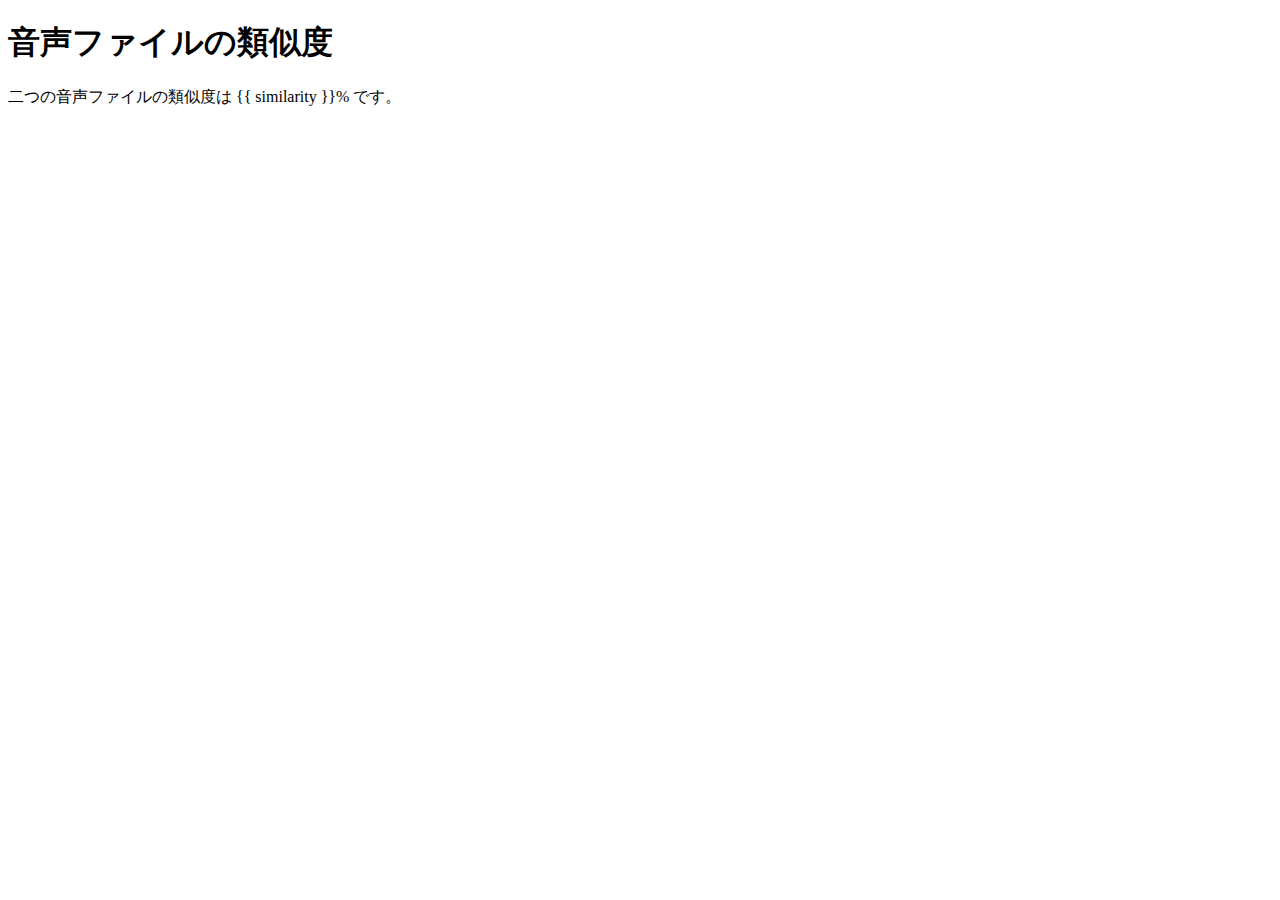
<file: templates/result.html>
<!DOCTYPE html>
<html lang="ja">
<head>
    <meta charset="UTF-8">
    <meta name="viewport" content="width=device-width, initial-scale=1.0">
    <title>類似度結果</title>
</head>
<body>
    <h1>音声ファイルの類似度</h1>
    <p>二つの音声ファイルの類似度は {{ similarity }}% です。</p>
</body>
</html>
</file>
